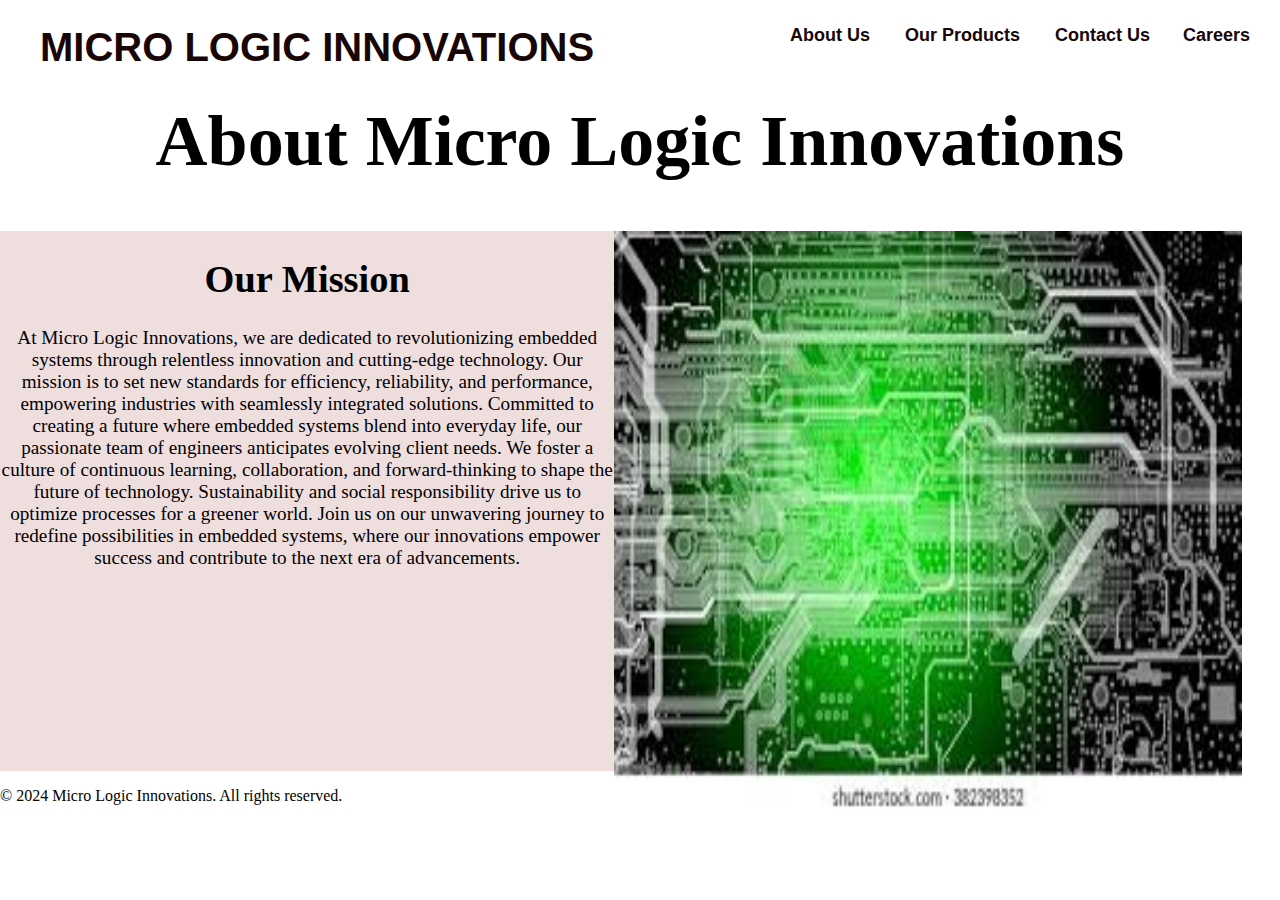
<file: about_us.html>
<!DOCTYPE html>
<html lang="en">

<head>
    <meta charset="UTF-8">
    <meta name="viewport" content="width=device-width, initial-scale=1.0">
    <title>About Us - Micro Logic Innovations</title>
    <link rel="stylesheet" href="style.css">
    <link rel="stylesheet" href="about_us.css">
    <style>

    </style>
</head>

<body>
    <div>
        <button id="goToIndex" class="navigation-button" onclick="goToIndex()">MICRO LOGIC INNOVATIONS</button>
        <button id="goToProducts" class="navigation-button" onclick="goToProducts()">Our Products</button>
        <button id="goToAboutUs" class="navigation-button" onclick="goToAboutUs()">About Us</button>
        <button id="goToContactUs" class="navigation-button" onclick="goToContactUs()">Contact Us</button>
        <button id="goToCareers" class="navigation-button" onclick="goTosCareers()">Careers</button>
    </div>


    <main>
        <header class="main_header">
            <h1>About Micro Logic Innovations</h1>
        </header>
        <div class="parent">
            <div class="left_section">
                <h1>Our Mission</h1>
                <p>
                    At Micro Logic Innovations, we are dedicated to revolutionizing embedded systems through relentless
                    innovation and cutting-edge technology. Our mission is to set new standards for efficiency,
                    reliability,
                    and performance, empowering industries with seamlessly integrated solutions. Committed to creating a
                    future where embedded systems blend into everyday life, our passionate team of engineers anticipates
                    evolving client needs. We foster a culture of continuous learning, collaboration, and
                    forward-thinking
                    to shape the future of technology. Sustainability and social responsibility drive us to optimize
                    processes for a greener world. Join us on our unwavering journey to redefine possibilities in
                    embedded
                    systems, where our innovations empower success and contribute to the next era of advancements.</p>
            </div>
            <div class="right_section">
                <img class="image" src="image_bgc_about_us.jpeg" alt="">
            </div>
        </div>
    </main>

    <footer>
        <p>&copy; 2024 Micro Logic Innovations. All rights reserved.</p>
    </footer>
</body>

</html>
</file>
<file: style.css>
body, html {
    margin: 0;
    padding: 0;
}

video {
    width: 100%;
    height: 98vh; /* Adjust the height as needed */
    object-fit: cover;
}

#overlay {
    position: relative;
    margin-left: 90px;
    margin-top: -280px;
    top: 50%;
    left: 50%;
    transform: translate(-50%, -50%);
    color: rgb(96, 253, 5);
    font-size: 66px;
    font-weight: bold;
    text-shadow: 2px 2px 4px rgba(0, 0, 0, 0.7);
    padding: 0px;
    white-space: nowrap;
}

.navigation-button {
    position: absolute;
    top: 15px;
    color: rgb(255, 255, 255);
    padding: 10px;
    font-size: 40px;
    border: none;
    cursor: pointer;
    background: none;
    transition: color 0.3s;
    font-weight: bold;
}

#goToIndex {
    left: 30px;
}

#goToAboutUs {
    right: 400px;
    font-size: 18px;
}

#goToProducts {
    right: 250px;
    font-size: 18px;
}

#goToContactUs {
    right: 120px;
    font-size: 18px;
}

#goToCareers {
    right: 20px;
    font-size: 18px;
}

#goToScroll {
    top: 550px;
    right: 730px;
    font-size: 18px;
}

.navigation-button:hover {
    color: #0d84d4;
}

/* Media query for screens smaller than 600px (typical mobile devices) */
@media only screen and (max-width: 600px) {
    #overlay {
        font-size: 8vw; /* Adjust as needed for mobile devices */
    }

    .navigation-button {
        top: 5vw; /* Adjust as needed for mobile devices */
        font-size: 3vw; /* Adjust as needed for mobile devices */
    }

    #goToAboutUs,
    #goToProducts,
    #goToContactUs,
    #goToCareers,
    #goToScroll {
        right: auto;
        left: 2vw; /* Adjust as needed for mobile devices */
    }

    video {
        height: 30vh; /* Adjust the height for small screens */
    }
}
</file>
<file: about_us.css>
/* body {
    font-family: 'Arial', sans-serif;
    margin: 0;
    padding: 0;
    background-color: #f8f8f8;
} */

.main_header {
    margin: 100px 0px 0px 0px;
    font-size: 36px;
    background-color: #ffffff;
    color: #000000;
    text-align: center;
}

.navigation-button {
    color: rgb(24, 6, 6);
}

.left_section {
    text-align: center;
    font-size: 1.5vw;
    background-color: #eedede;
    width: 48vw;
    height: 60vh;
}

.right_section {
    background-color: #cf2f2f;
    width: 48vw;
    height: 60vh;
}

.parent {
    display: flex;
    flex-direction: row;
}
img {
    width: 49vw; /* Set the desired width */
    height: 65vh; /* Set the desired height */
  }
</file>
